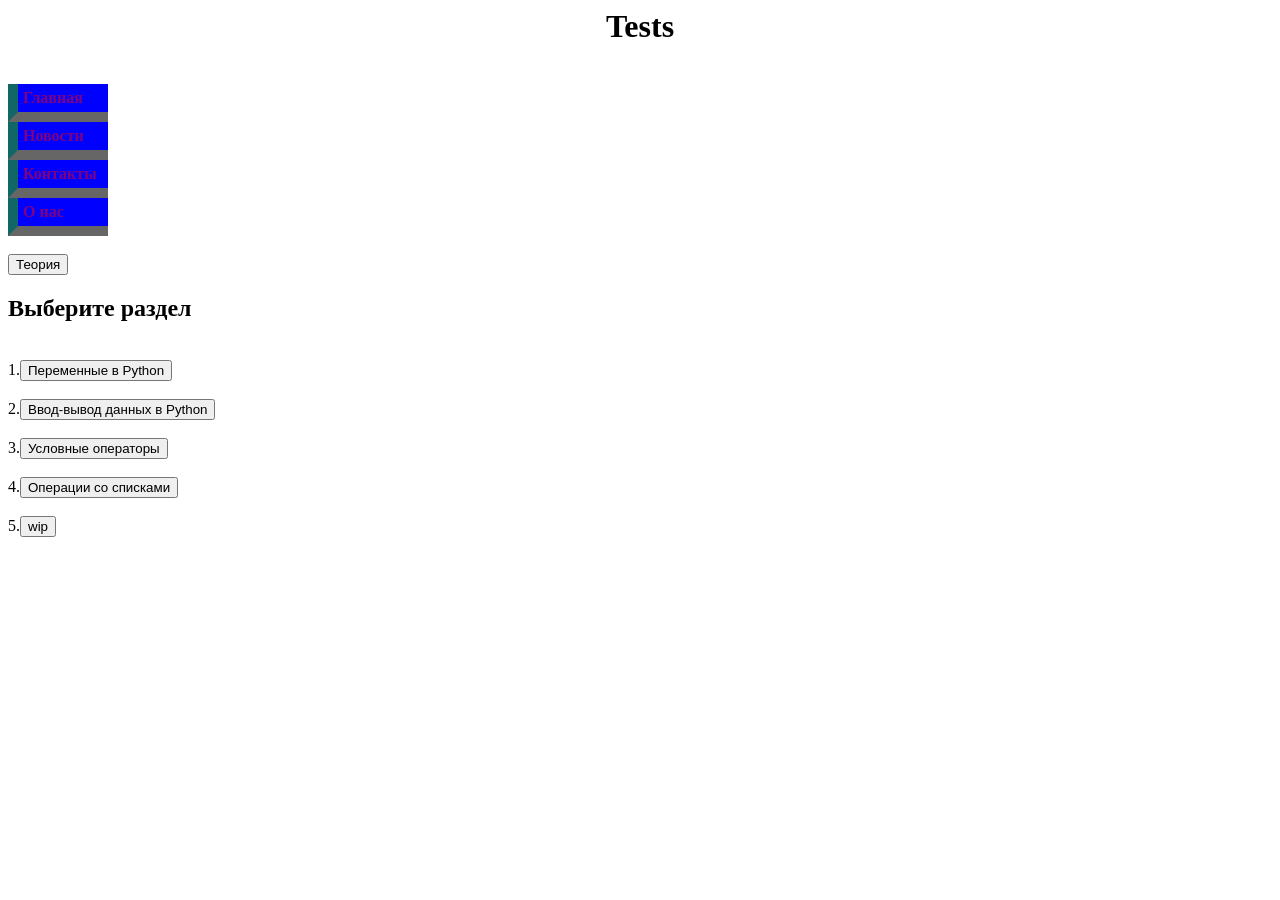
<file: index.html>
<html>

<head>
    <title>Python</title>
</head>

<body>
    <font color="FFFFFF"></font>
    <H1>
        <font color="#000000">
            <div align="center">Tests</div>
        </font>
    </H1>
    <br>

    <ul id="bar">
        <li> <a href="#">Главная</a></li>
        <li> <a href="#">Новости</a></li>
        <li> <a href="#">Контакты</a></li>
        <li> <a href="#">О нас</a></li>
    </ul>
    <br>
    <A href="theory.html"><input type="button" name="theory" value="Теория"></A>
    <style>
        #bar {
            margin: 0;
            padding: 0;
            list-style-type: none;
            width: 100px;
        }

        #bar li {
            border-left: 10px solid #166;
            border-bottom: 10px solid #666;
        }

        #bar a:hover {
            background-color: orange;
            border: left 5px solid #466;
        }

        #bar a {
            background-color: blue;
            color: purple;
            padding: 5px;
            text-decoration: none;
            font-weight: bold;
            display: block;
        }
    </style>

    <H2><label>Выберите раздел</label></H2>
    <br>
    1.<A href="Questions/Questions[data types].html"><input type="button" name="data types"
            value="Переменные в Python"></A>

    <br>
    <br>
    2.<A href="Questions/Questions[input-output].html"><input type="button" name="input-output"
            value="Ввод-вывод данных в Python"></A>
    <br>
    <br>
    3.<A href="Questions/Questions[if-else-elif].html"><input type="button" name="if-else-elif"
            value="Условные операторы"></A>
    <br>
    <br>
    4.<A href="Questions/Questions[operations with massives].html"><input type="button" name="operations with massives"
            value="Операции со списками"></A>
    <br>
    <br>
    5.<input type="button" name="wip" value="wip">
</body>

</html>
</file>
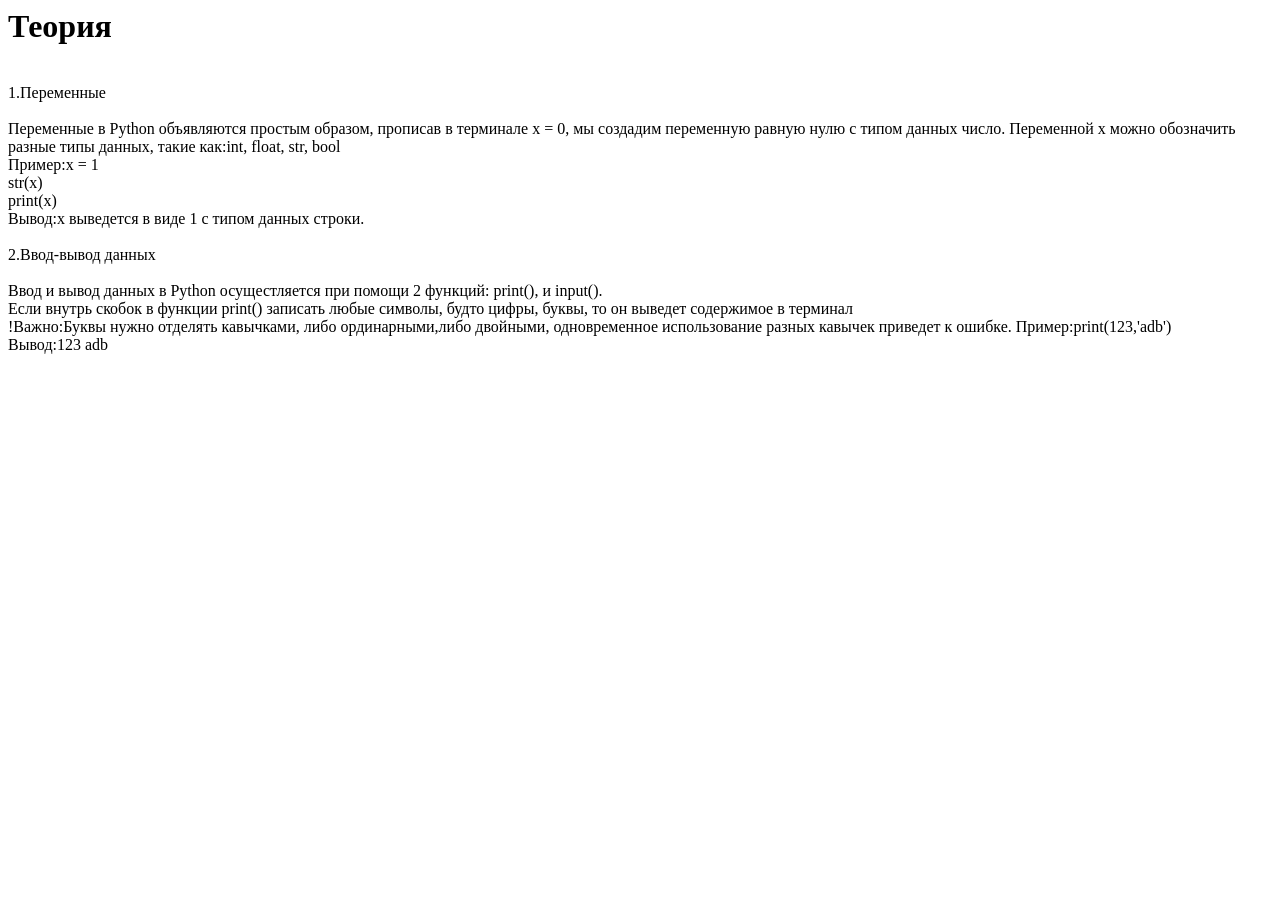
<file: theory.html>
<html>

<head>
    <title>Теория</title>
</head>

<body>
    <font color="000000">
        <H1>Теория</H1>
    </font>
    <br>
    1.Переменные
    <br>
    <br>
    Переменные в Python объявляются простым образом, прописав в терминале x = 0, мы создадим переменную равную нулю с типом данных число.
    Переменной x можно обозначить разные типы данных, такие как:int, float, str, bool
    <br>
    Пример:x = 1
    <br>
    str(x)
    <br>
    print(x)
    <br>
    Вывод:x выведется в виде 1 с типом данных строки.
    <br>
    <br>
    2.Ввод-вывод данных
    <br>
    <br>
    Ввод и вывод данных в Python осущестляется при помощи 2 функций: print(), и input().
    <br>
    Если внутрь скобок в функции print() записать любые символы, будто цифры, буквы, то он выведет содержимое в терминал
    <br>
    !Важно:Буквы нужно отделять кавычками, либо ординарными,либо двойными, одновременное использование разных кавычек
    приведет к ошибке.
    Пример:print(123,'adb')
    <br>
    Вывод:123 adb
</body>

</html>
</file>
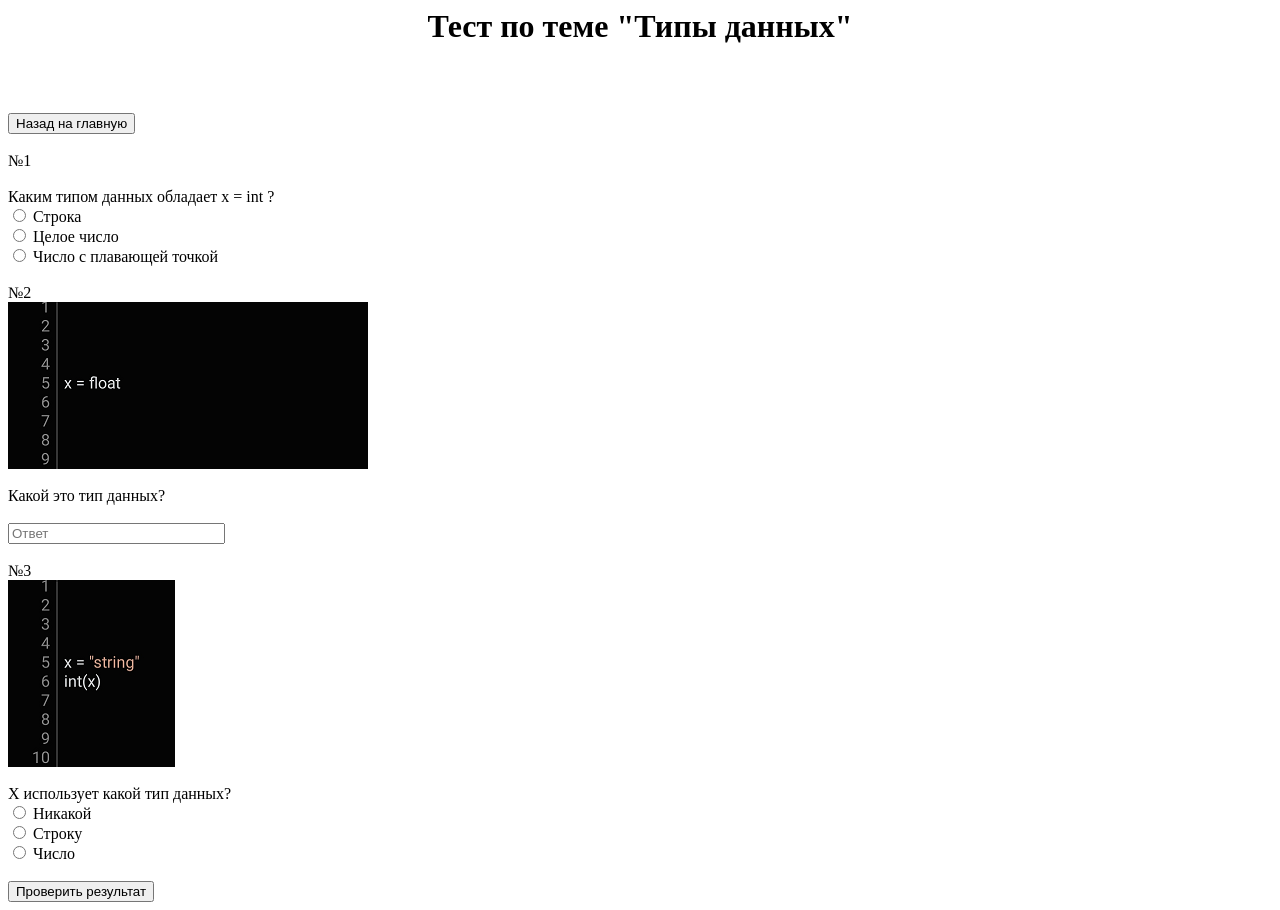
<file: Questions/Questions[data types].html>
<html>

<head>
    <title>Вопросы по теме "типы данных"</title>
    <link rel="style" href="..\CSS\data types.css">
</head>

<body>
    <font color="FFFFFF"></font>
    <H1>
        <form name="types1">
            <font color="#000000">
                <div align="center">Тест по теме "Типы данных"</div>
    </H1>
    </font>
    <br>
    <br>
    <A href="..\index.html"><input type="button" name="nazad" value="Назад на главную"></A>
    <br>
    <br>
    №1
    <br>
    <br>
    <label>
        Каким типом данных обладает x = int ?
    </label>
    <br>
    <input type="radio" name="a1" id="a11">
    <label>Строка</label>
    <br>
    <input type="radio" name="a1" id="a21">
    <label>Целое число</label>
    <br>
    <input type="radio" name="a1" id="a31">
    <label>Число с плавающей точкой</label>
    <br>
    <br>
    №2
    <br>
    <div class="Ex1">
        <img src="..\Pictures\[data types] task 2.png">
    </div>
    <br>
    <label>
        Какой это тип данных?
    </label>
    <br>
    <br>
    <input type="text" placeholder="Ответ" name="otvet1" size="25" id="c11">
    <br>
    <br>
    №3
    <br>
    <div class="Ex3">
        <img src="..\Pictures\[data types] task 3.png">
    </div>
    <br>
    <label>
        X использует какой тип данных?
    </label>
    <br>
    <input type="radio" name="d1" id="d11">
    <label>Никакой</label>
    <br>
    <input type="radio" name="d1" id="d21">
    <label>Строку</label>
    <br>
    <input type="radio" name="d1" id="d31">
    <label>Число</label>
    <br>
    <br>
    <div>
        <button onclick="b1()">Проверить результат</button>
    </div>
    </form>
    <script>
        function b1() {
            let bal = 0;
            if (types1.a21.checked == true) bal += 1;
            if (types1.a21.value == "Целое число") bal += 1;
            if (types1.c11.checked == true) bal += 1;
            if (types1.c11.value == "Число с плавающей точкой") bal += 1;
            if (types1.d11.checked == true) bal += 1;
            if (types1.d11.value == "Никакой") bal += 1;
            alert(`Количество баллов: ${bal}`);
        }
    </script>

</body>

</html>
</file>
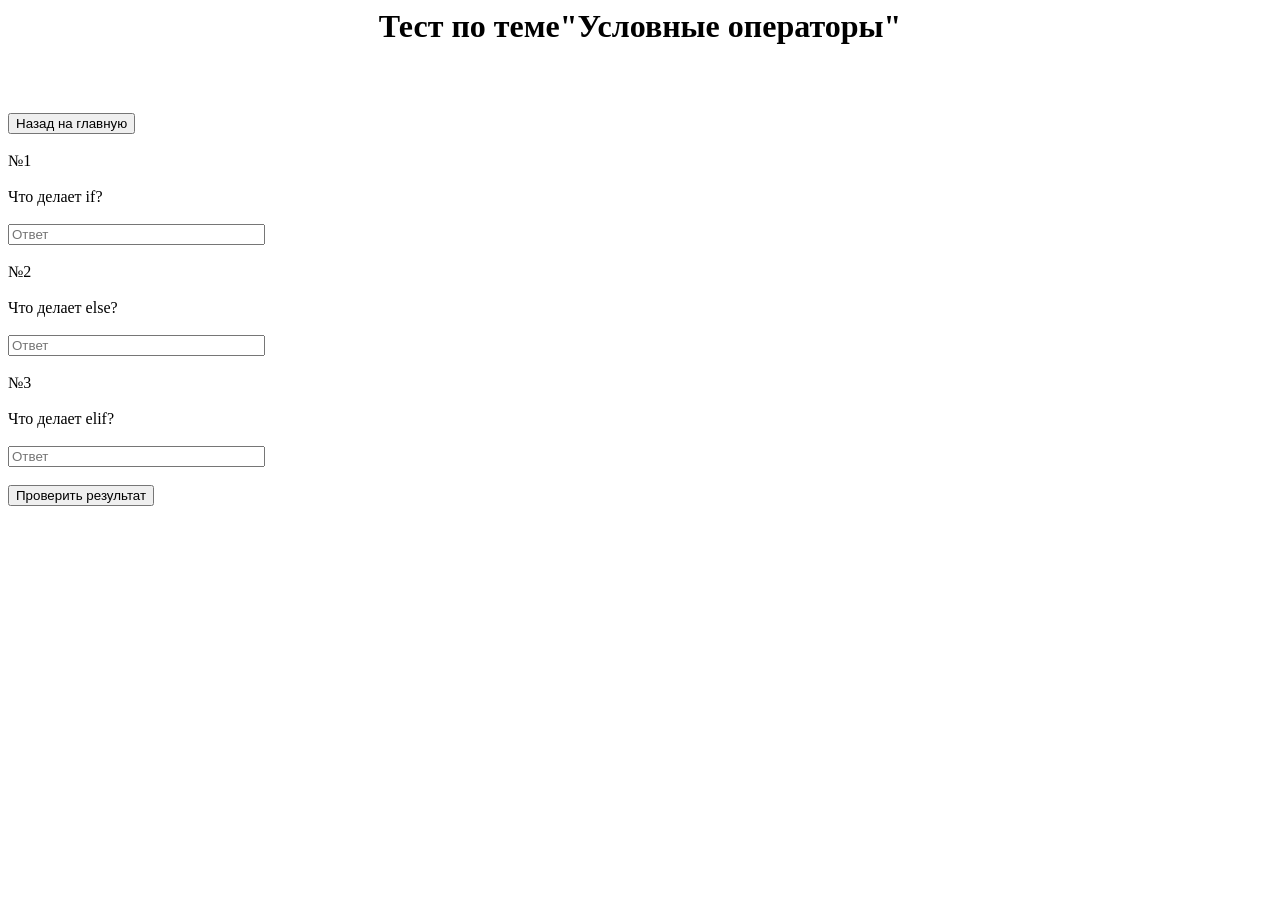
<file: Questions/Questions[if-else-elif].html>
<html>

<head>
    <title>Вопросы по теме"Условные операторы"</title>
</head>

<body>
    <font color="FFFFFF"></font>
    <H1>
        <form name="operator1">
            <font color="#000000">
                <div align="center">Тест по теме"Условные операторы"</div>
    </H1>
    </font>
    <br>
    <br>
    <A href="..\index.html"><input type="button" name="nazad" value="Назад на главную"></A>
    <br>
    <br>
    №1
    <br>
    <br>
    <label>
        Что делает if?
    </label>
    <br>
    <br>
    <input type="text" placeholder="Ответ" name="j1" size="30" id="j11">
    <br>
    <br>
    №2
    <br>
    <br>
    <label>
        Что делает else?
    </label>
    <br>
    <br>
    <input type="text" placeholder="Ответ" name="k1" size="30" id="k11">
    <br>
    <br>
    №3
    <br>
    <br>
    <label>
        Что делает elif?
    </label>
    <br>
    <br>
    <input type="text" placeholder="Ответ" name="l1" size="30" id="l11">
    <br>
    <br>
    <div>
        <button onclick="m1()">Проверить результат</button>
    </div>
    </form>
    <script>
        function m1() {
            let balll = 0;
            if (operator1.j11.checked == true) balll += 1;
            if (operator1.j11.value == "Задает условие, при котором часть кода будет исполняться") balll += 1;
            if (operator1.k11.checked == true) balll += 1;
            if (operator1.k11.value == "Исполняет блок кода, если условие не выполнено") balll += 1;
            if (operator1.l11.checked == true) balll += 1;
            if (operator1.l11.value == "Выполняет функции if и else одновременно") balll += 1;
            alert(`Количество баллов: ${balll}`);
        }
    </script>
</body>

</html>
</file>
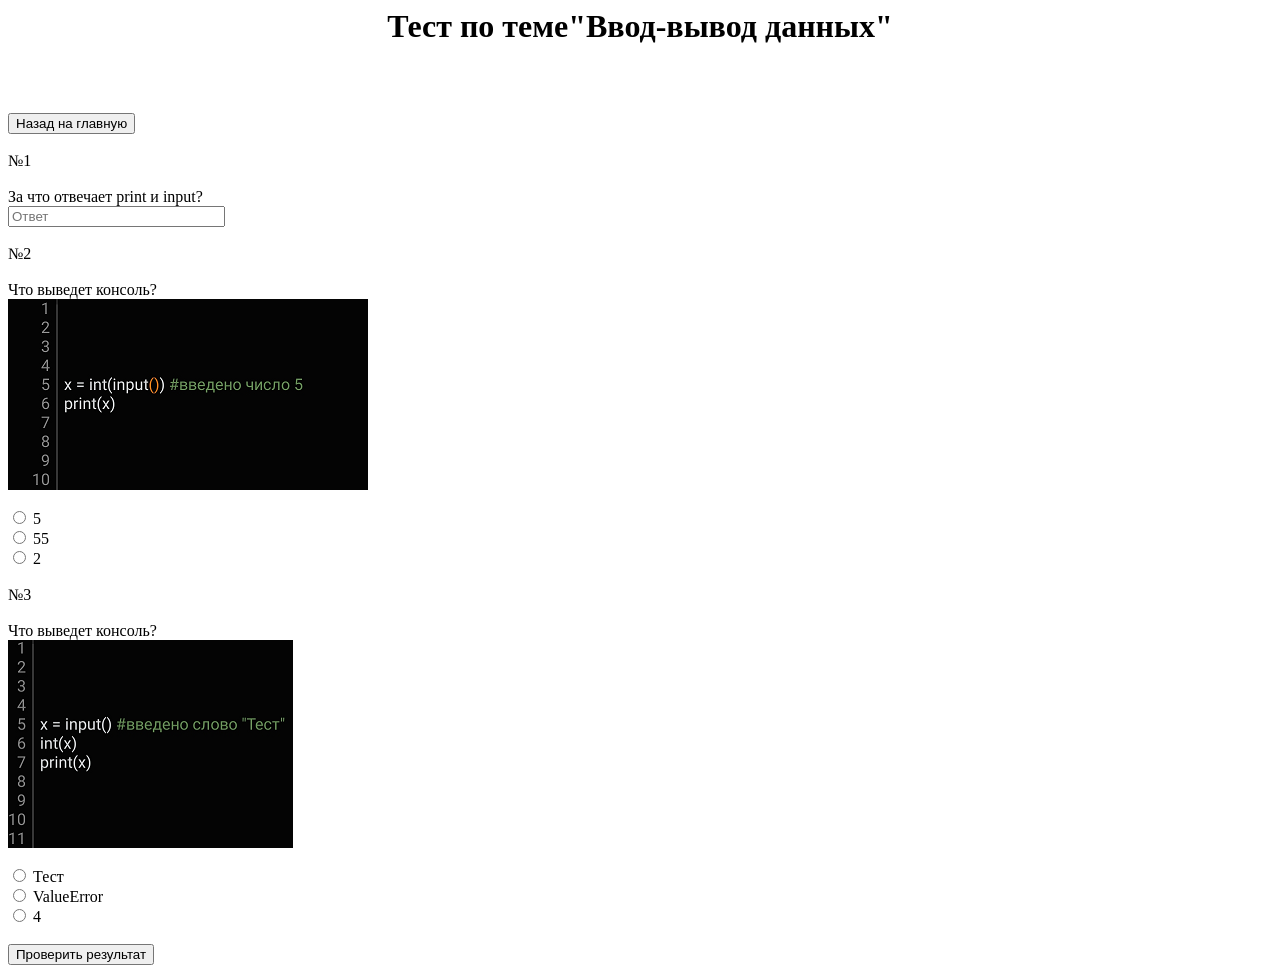
<file: Questions/Questions[input-output].html>
<html>

<head>
    <title>Вопросы по теме"Ввод-вывод данных"</title>
    <link rel="style" href="..\CSS\input-output.css">
</head>

<body>
    <font color="FFFFFF"></font>
    <H1>
        <font color="#000000">
            <form name="vvod1">
                <div align="center">Тест по теме"Ввод-вывод данных"</div>
    </H1>
    </font>
    <br>
    <br>
    <A href="..\index.html"><input type="button" name="nazad" value="Назад на главную"></A>
    <br>
    <br>
    №1
    <br>
    <br>
    <label>
        За что отвечает print и input?
    </label>
    <br>
    <input type="text" placeholder="Ответ" name="f1" size="25" id="f11">
    <br>
    <br>
    №2
    <br>
    <br>
    <label>
        Что выведет консоль?
    </label>
    <br>
    <div class="Ex22">
        <img src="..\Pictures\[input-output] task 2.png">
    </div>
    <br>
    <input type="radio" name="g1" id="g11">
    <label>5</label>
    <br>
    <input type="radio" name="g1" id="g12">
    <label>55</label>
    <br>
    <input type="radio" name="g1" id="g13">
    <label>2</label>
    <br>
    <br>
    №3
    <br>
    <br>
    <label>
        Что выведет консоль?
    </label>
    <br>
    <div class="Ex32">
        <img src="..\Pictures\[input-output] task 3.png">
    </div>
    <br>
    <input type="radio" name="h1" id="h11">
    <label>Тест</label>
    <br>
    <input type="radio" name="h1" id="h12">
    <label>ValueError</label>
    <br>
    <input type="radio" name="h1" id="h13">
    <label>4</label>
    <br>
    <br>
    <div>
        <button onclick="i1()">Проверить результат</button>
    </div>
    </form>
    <script>
        function i1() {
            let ball = 0;
            if (vvod1.f11.checked == true) ball += 1;
            if (vvod1.f11.value == "Ввод и вывод данных") ball += 1;
            if (vvod1.g11.checked == true) ball += 1;
            if (vvod1.g11.value == "5") ball += 1;
            if (vvod1.h12.checked == true) ball += 1;
            if (vvod1.h12.value == "ValueError") ball += 1;
            alert(`Количество баллов: ${ball}`);
        }
    </script>
</body>

</html>
</file>
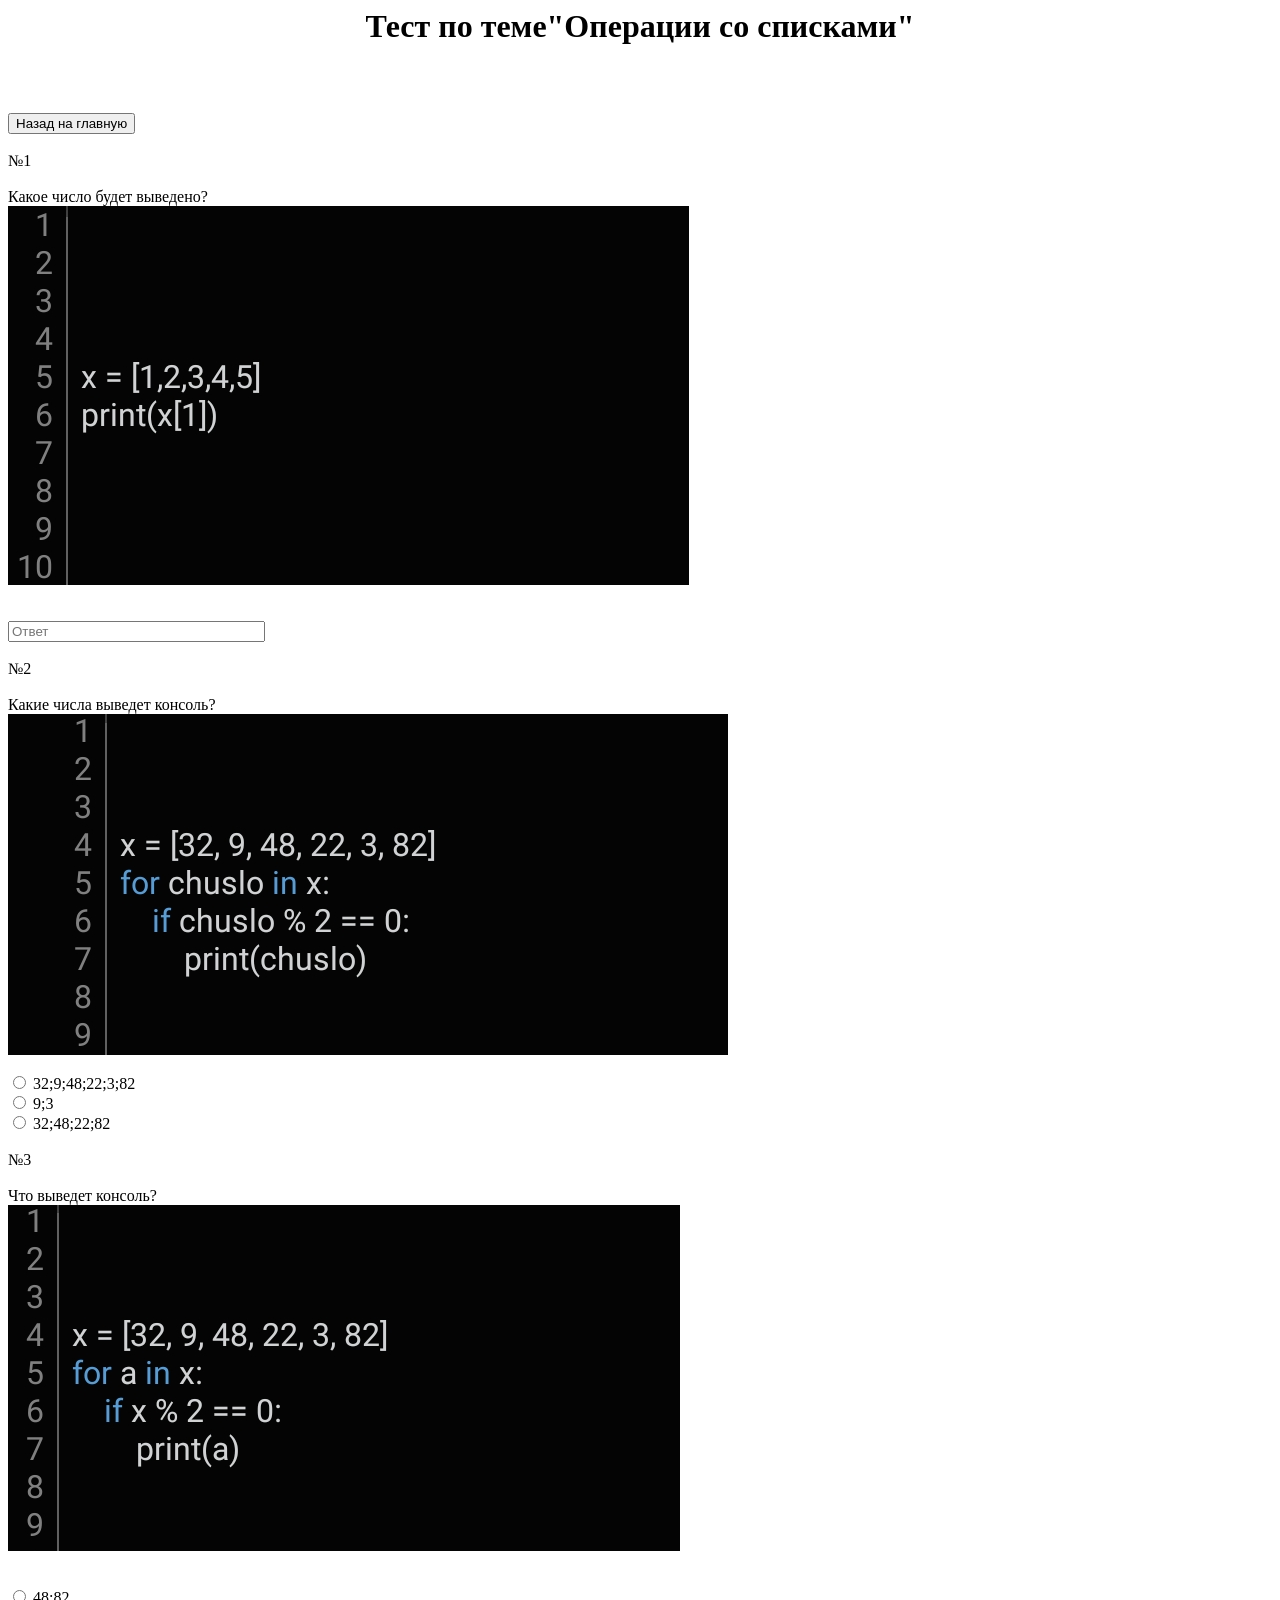
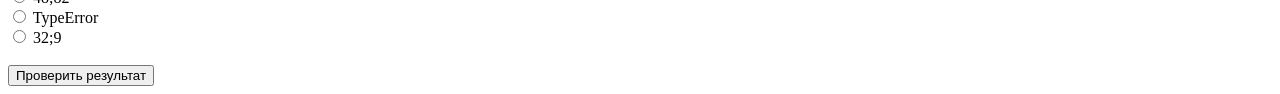
<file: Questions/Questions[operations with massives].html>
<html>

<head>
    <title>Вопросы по теме"Операции со списками"</title>
</head>

<body>
    <font color="FFFFFF"></font>
    <H1>
        <form name="massive1">
            <font color="000000">
                <div align="center">Тест по теме"Операции со списками"</div>
    </H1>
    </font>
    <br>
    <br>
    <A href="..\index.html"><input type="button" name="nazad" value="Назад на главную"></A>
    <br>
    <br>
    №1
    <br>
    <br>
    <label>
        Какое число будет выведено?
    </label>
    <br>
    <div class="Ex41">
        <img src="../Pictures/[operations with massive] task 1.jpg">
    </div>
    <br>
    <br>
    <input type="text" placeholder="Ответ" name="n1" size="30" id="n11">
    <br>
    <br>
    №2
    <br>
    <br>
    <label>
        Какие числа выведет консоль?
    </label>
    <br>
    <div class="Ex42">
        <img src="../Pictures/[operations with massive] task 2.jpg">
    </div>
    <br>
    <input type="radio" name="o1" id="o11">
    <label>32;9;48;22;3;82</label>
    <br>
    <input type="radio" name="o1" id="o12">
    <label>9;3</label>
    <br>
    <input type="radio" name="o1" id="o13">
    <label>32;48;22;82</label>
    <br>
    <br>
    №3
    <br>
    <br>
    <label>
        Что выведет консоль?
    </label>
    <br>
    <div class="Ex43">
        <img src="../Pictures/[operations with massive] task 3.jpg">
    </div>
    <br>
    <br>
    <input type="radio" name="p1" id="p11">
    <label>48;82</label>
    <br>
    <input type="radio" name="p1" id="p12">
    <label>TypeError</label>
    <br>
    <input type="radio" name="p1" id="p13">
    <label>32;9</label>
    <br>
    <br>
    <div>
        <button onclick="q1()">Проверить результат</button>
    </div>
    </form>
    <script>
        function q1() {
            let ballll = 0;
            if (massive1.n11.checked == true) ballll += 1;
            if (massive1.n11.value == "2") ballll += 1;
            if (massive1.o13.checked == true) ballll += 1;
            if (massive1.o13.value == "32;48;22;82") ballll += 1;
            if (massive1.p12.checked == true) ballll += 1;
            if (massive1.p12.value == "TypeError") ballll += 1;
            alert(`Количество баллов: ${ballll}`);
        }
    </script>
</body>

</html>
</file>
